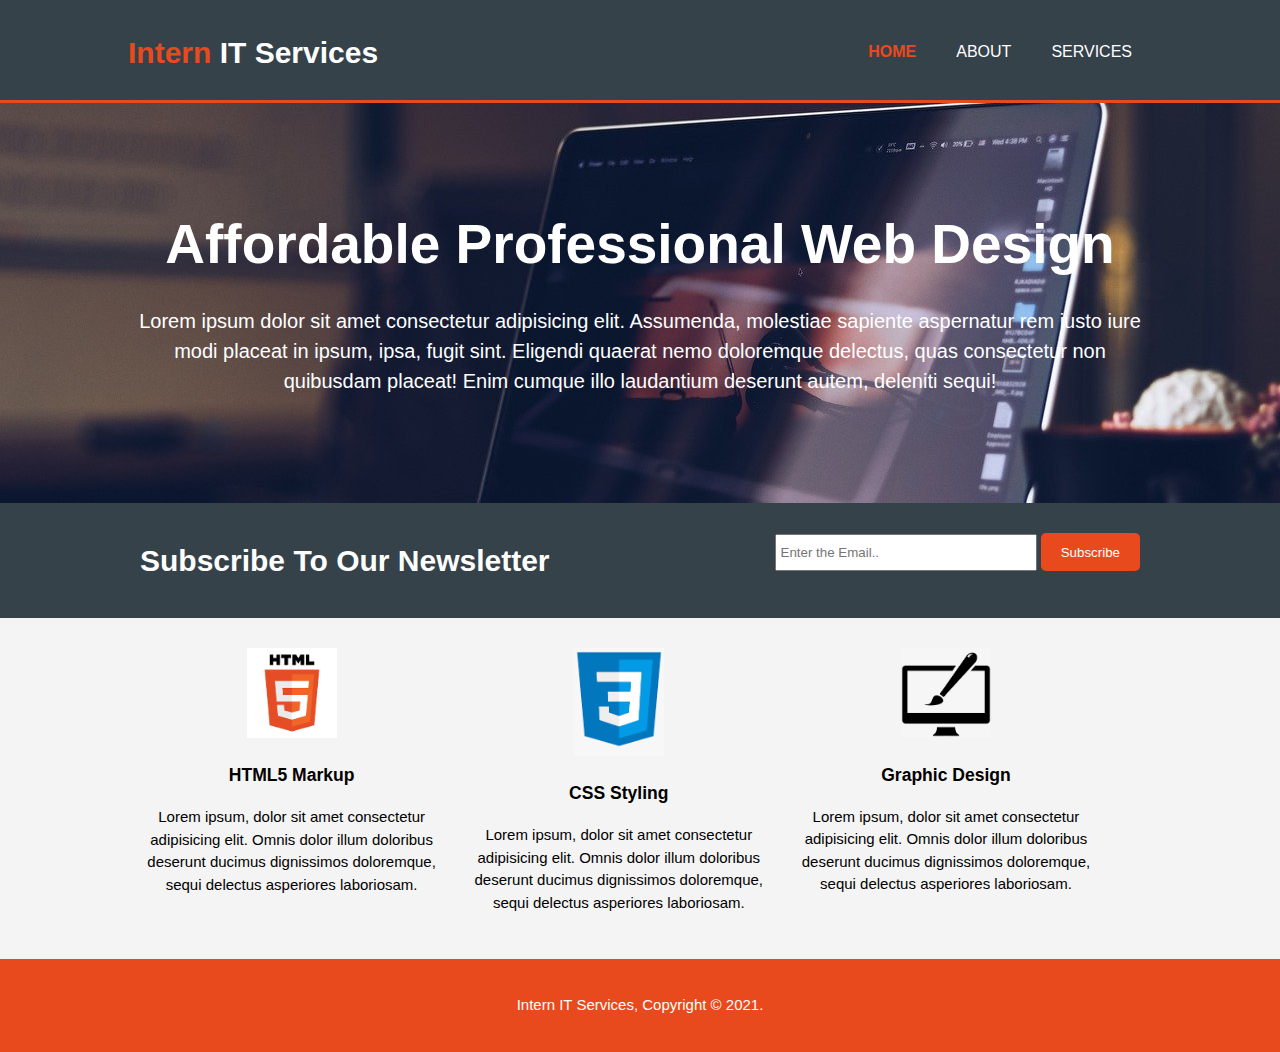
<file: index.html>
<!DOCTYPE html>
<html lang="en">
<head>
    <meta charset="UTF-8">
    <meta http-equiv="X-UA-Compatible" content="IE=edge">
    <meta name="description" content="Affordable and professional web designing and mobile app development company">
    <meta name="keyword" content="web design, web development, web hosting,android app development">
    <meta name="author" content="Shiv Singh">
    <meta name="viewport" content="width=device-width, initial-scale=1.0">
    <title>Intern IT Services | Home</title>
    <link rel="stylesheet" href="./css/style.css">
</head>
<body>
    <header>
        <div class="container">
            <div id="branding">
                <h1><span class="highlight">Intern</span> IT Services</h1>
            </div>
            <nav>
                <ul>
                    <li class="current"> <a href="index.html">Home</a></li>
                    <li> <a href="about.html">About</a></li>
                    <li> <a href="services.html">Services</a></li>
                </ul>
            </nav>
        </div>
    </header>


    <section id="showcase">
        <div class="container">
            <h1>Affordable Professional Web Design</h1>
            <p>Lorem ipsum dolor sit amet consectetur adipisicing elit. Assumenda, molestiae sapiente aspernatur rem iusto iure modi placeat in ipsum, ipsa, fugit sint. Eligendi quaerat nemo doloremque delectus, quas consectetur non quibusdam placeat! Enim cumque illo laudantium deserunt autem, deleniti sequi!</p>
        </div>
    </section>

    <section id="newsletter">
        <div class="container">
            <h1>Subscribe To Our Newsletter</h1>
            <form action="#">
                <input type="email" name="email" id="" placeholder="Enter the Email..">
                <button type="submit" class="btn1">Subscribe</button>
            </form>
        </div>
    </section>

    <section id="boxes">
        <div class="container">
            <div class="box">
                <img src="./images/html.png" alt="html5">
                <h3>HTML5 Markup</h3>
                <p>Lorem ipsum, dolor sit amet consectetur adipisicing elit. Omnis dolor illum doloribus deserunt ducimus dignissimos doloremque, sequi delectus asperiores laboriosam.</p>
            </div>
            <div class="box">
                <img src="./images/css.png" alt="html5">
                <h3>CSS Styling</h3>
                <p>Lorem ipsum, dolor sit amet consectetur adipisicing elit. Omnis dolor illum doloribus deserunt ducimus dignissimos doloremque, sequi delectus asperiores laboriosam.</p>
            </div>
            <div class="box">
                <img src="./images/graphic.png" alt="html5">
                <h3>Graphic Design</h3>
                <p>Lorem ipsum, dolor sit amet consectetur adipisicing elit. Omnis dolor illum doloribus deserunt ducimus dignissimos doloremque, sequi delectus asperiores laboriosam.</p>
            </div>
        </div>
    </section>

    <footer>
        <p>Intern IT Services, Copyright &copy; 2021.</p>
    </footer>
</body>
</html>
</file>
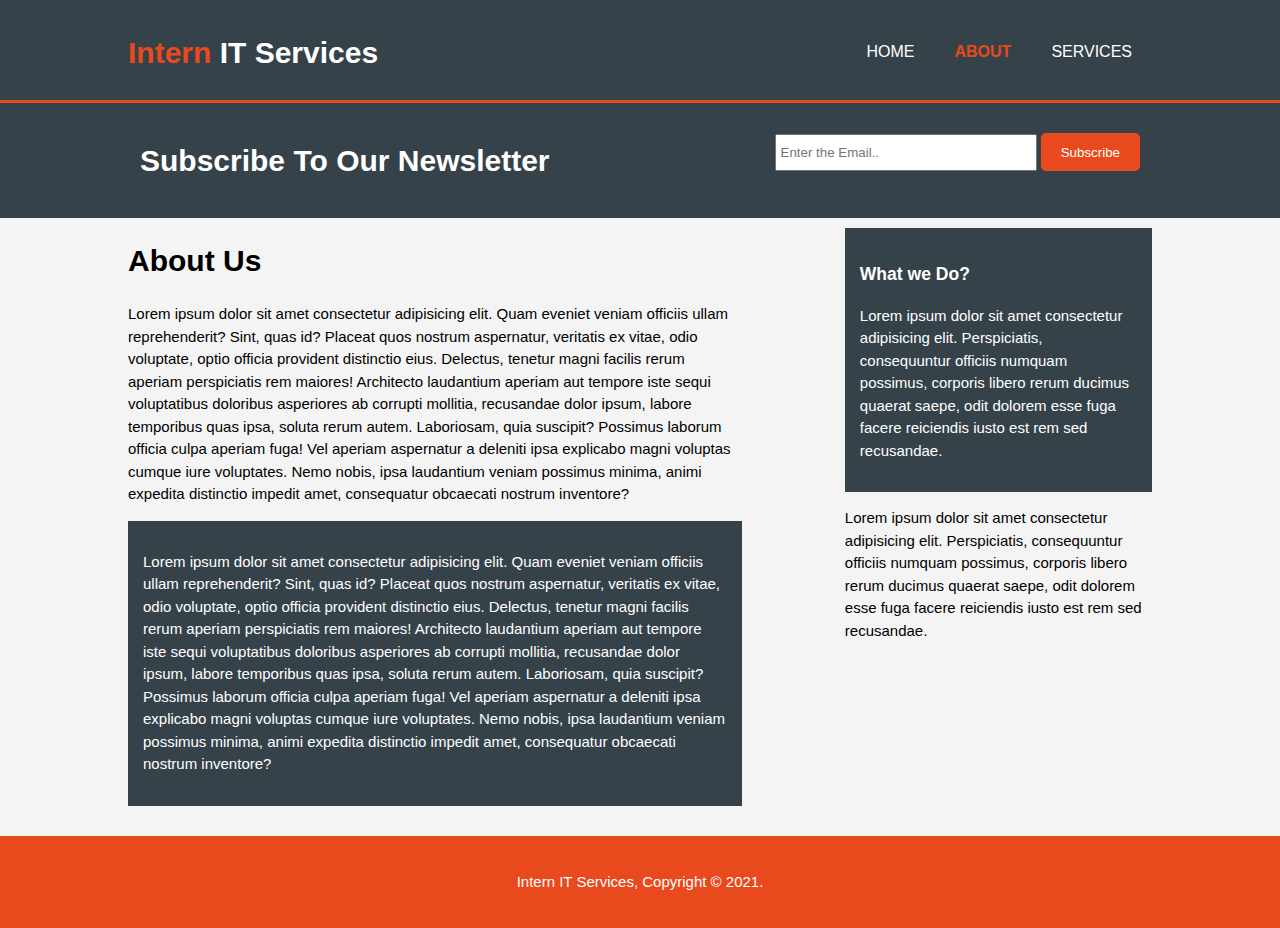
<file: about.html>
<!DOCTYPE html>
<html lang="en">
<head>
    <meta charset="UTF-8">
    <meta http-equiv="X-UA-Compatible" content="IE=edge">
    <meta name="description" content="Affordable and professional web designing and mobile app development company">
    <meta name="keyword" content="web design, web development, web hosting,android app development">
    <meta name="author" content="Shiv Singh">
    <meta name="viewport" content="width=device-width, initial-scale=1.0">
    <title>Intern IT Services | About</title>
    <link rel="stylesheet" href="./css/style.css">
</head>
<body>
    <header>
        <div class="container">
            <div id="branding">
                <h1><span class="highlight">Intern</span> IT Services</h1>
            </div>
            <nav>
                <ul>
                    <li> <a href="index.html">Home</a></li>
                    <li class="current"> <a href="about.html">About</a></li>
                    <li> <a href="services.html">Services</a></li>
                </ul>
            </nav>
        </div>
    </header>


    

    <section id="newsletter">
        <div class="container">
            <h1>Subscribe To Our Newsletter</h1>
            <form action="#">
                <input type="email" name="email" id="" placeholder="Enter the Email..">
                <button type="submit" class="btn1">Subscribe</button>
            </form>
        </div>
    </section>

    <section id="main">
        <div class="container">
            <article id="main-col">
                <h1 class="page-title">About Us</h1>
                <p>Lorem ipsum dolor sit amet consectetur adipisicing elit. Quam eveniet veniam officiis ullam reprehenderit? Sint, quas id? Placeat quos nostrum aspernatur, veritatis ex vitae, odio voluptate, optio officia provident distinctio eius. Delectus, tenetur magni facilis rerum aperiam perspiciatis rem maiores! Architecto laudantium aperiam aut tempore iste sequi voluptatibus doloribus asperiores ab corrupti mollitia, recusandae dolor ipsum, labore temporibus quas ipsa, soluta rerum autem. Laboriosam, quia suscipit? Possimus laborum officia culpa aperiam fuga! Vel aperiam aspernatur a deleniti ipsa explicabo magni voluptas cumque iure voluptates. Nemo nobis, ipsa laudantium veniam possimus minima, animi expedita distinctio impedit amet, consequatur obcaecati nostrum inventore?</p>
                <div class="dark"><p>Lorem ipsum dolor sit amet consectetur adipisicing elit. Quam eveniet veniam officiis ullam reprehenderit? Sint, quas id? Placeat quos nostrum aspernatur, veritatis ex vitae, odio voluptate, optio officia provident distinctio eius. Delectus, tenetur magni facilis rerum aperiam perspiciatis rem maiores! Architecto laudantium aperiam aut tempore iste sequi voluptatibus doloribus asperiores ab corrupti mollitia, recusandae dolor ipsum, labore temporibus quas ipsa, soluta rerum autem. Laboriosam, quia suscipit? Possimus laborum officia culpa aperiam fuga! Vel aperiam aspernatur a deleniti ipsa explicabo magni voluptas cumque iure voluptates. Nemo nobis, ipsa laudantium veniam possimus minima, animi expedita distinctio impedit amet, consequatur obcaecati nostrum inventore?</p></div>
            </article>
            <aside id="sidebar">
                <div class="dark">
                <h3>What we Do?</h3>
                <p>Lorem ipsum dolor sit amet consectetur adipisicing elit. Perspiciatis, consequuntur officiis numquam possimus, corporis libero rerum ducimus quaerat saepe, odit dolorem esse fuga facere reiciendis iusto est rem sed recusandae.</p></div>
                <p>Lorem ipsum dolor sit amet consectetur adipisicing elit. Perspiciatis, consequuntur officiis numquam possimus, corporis libero rerum ducimus quaerat saepe, odit dolorem esse fuga facere reiciendis iusto est rem sed recusandae.</p>
            </aside>
        </div>
    </section>

    <footer>
        <p>Intern IT Services, Copyright &copy; 2021.</p>
    </footer>
</body>
</html>
</file>
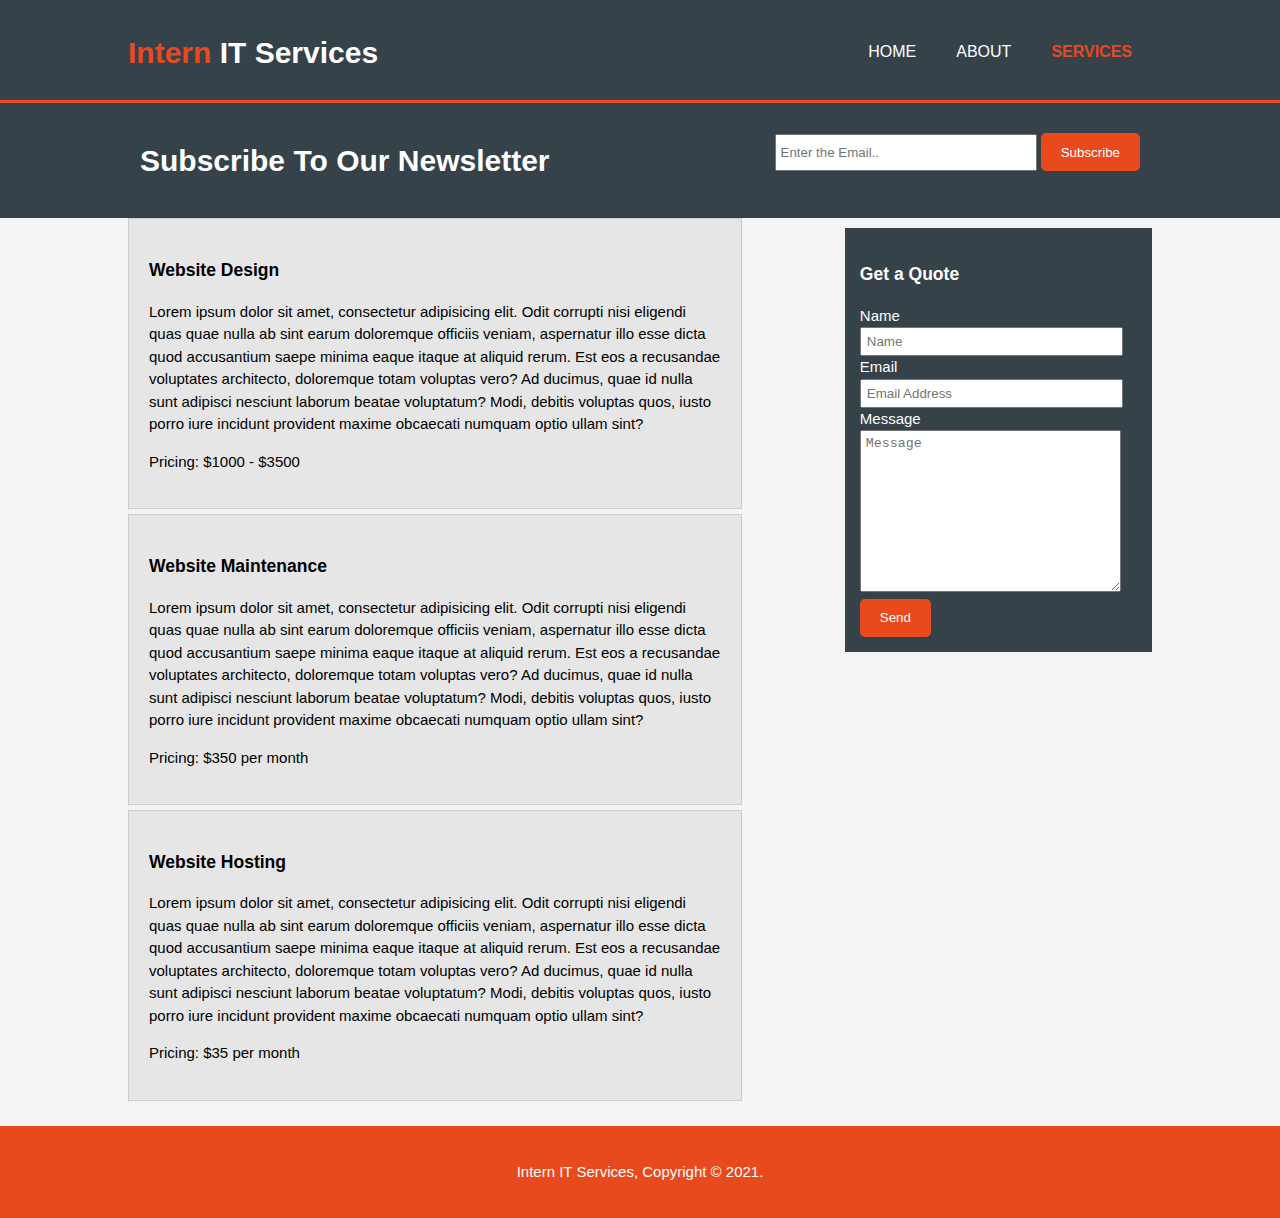
<file: services.html>
<!DOCTYPE html>
<html lang="en">
<head>
    <meta charset="UTF-8">
    <meta http-equiv="X-UA-Compatible" content="IE=edge">
    <meta name="description" content="Affordable and professional web designing and mobile app development company">
    <meta name="keyword" content="web design, web development, web hosting,android app development">
    <meta name="author" content="Shiv Singh">
    <meta name="viewport" content="width=device-width, initial-scale=1.0">
    <title>Intern IT Services | Services</title>
    <link rel="stylesheet" href="./css/style.css">
</head>
<body>
    <header>
        <div class="container">
            <div id="branding">
                <h1><span class="highlight">Intern</span> IT Services</h1>
            </div>
            <nav>
                <ul>
                    <li> <a href="index.html">Home</a></li>
                    <li> <a href="about.html">About</a></li>
                    <li class="current"> <a href="services.html">Services</a></li>
                </ul>
            </nav>
        </div>
    </header>


    

    <section id="newsletter">
        <div class="container">
            <h1>Subscribe To Our Newsletter</h1>
            <form action="#">
                <input type="email" name="email" id="" placeholder="Enter the Email..">
                <button type="submit" class="btn1">Subscribe</button>
            </form>
        </div>
    </section>

    <section id="main">
        <div class="container">
            <article id="main-col">
               <ul id="services">
                    <li>
                        <h3>Website Design</h3>
                        <p>Lorem ipsum dolor sit amet, consectetur adipisicing elit. Odit corrupti nisi eligendi quas quae nulla ab sint earum doloremque officiis veniam, aspernatur illo esse dicta quod accusantium saepe minima eaque itaque at aliquid rerum. Est eos a recusandae voluptates architecto, doloremque totam voluptas vero? Ad ducimus, quae id nulla sunt adipisci nesciunt laborum beatae voluptatum? Modi, debitis voluptas quos, iusto porro iure incidunt provident maxime obcaecati numquam optio ullam sint?</p>
                        <p>Pricing: $1000  - $3500</p>
                    </li>
                    <li>
                        <h3>Website Maintenance</h3>
                        <p>Lorem ipsum dolor sit amet, consectetur adipisicing elit. Odit corrupti nisi eligendi quas quae nulla ab sint earum doloremque officiis veniam, aspernatur illo esse dicta quod accusantium saepe minima eaque itaque at aliquid rerum. Est eos a recusandae voluptates architecto, doloremque totam voluptas vero? Ad ducimus, quae id nulla sunt adipisci nesciunt laborum beatae voluptatum? Modi, debitis voluptas quos, iusto porro iure incidunt provident maxime obcaecati numquam optio ullam sint?</p>
                        <p>Pricing: $350 per month</p>
                    </li>
                    <li>
                        <h3>Website Hosting</h3>
                        <p>Lorem ipsum dolor sit amet, consectetur adipisicing elit. Odit corrupti nisi eligendi quas quae nulla ab sint earum doloremque officiis veniam, aspernatur illo esse dicta quod accusantium saepe minima eaque itaque at aliquid rerum. Est eos a recusandae voluptates architecto, doloremque totam voluptas vero? Ad ducimus, quae id nulla sunt adipisci nesciunt laborum beatae voluptatum? Modi, debitis voluptas quos, iusto porro iure incidunt provident maxime obcaecati numquam optio ullam sint?</p>
                        <p>Pricing: $35 per month</p>
                    </li>
               </ul>
            </article>
            <aside id="sidebar">
                <div class="dark">
                <h3>Get a Quote</h3>
                <form action="" class="quote">
                    <div>
                    <label for="">Name</label> <br>
                    <input type="text" placeholder="Name">
                    </div>
                    <div>
                    <label for="">Email</label> <br>
                    <input type="email" placeholder="Email Address">
                    </div>
                    <div>
                    <label for="">Message</label> <br>
                    <textarea name="" id="" cols="30" rows="10" placeholder="Message"></textarea>
                    </div>
                    <button type="submit" class="btn1">Send</button>
                </form>
                </div>
            </aside>
        </div>
    </section>

    <footer>
        <p>Intern IT Services, Copyright &copy; 2021.</p>
    </footer>
</body>
</html>
</file>
<file: css/style.css>
body {
    font-family: Arial, Helvetica, sans-serif;
    font-size: 15px;
    line-height: 1.5;
    padding: 0;
    margin: 0;
    background-color: #f4f4f4;

    /* font: 15px/1.5 Arial, Helvetica, sans-serif; */
}

/* global */
.container {
    width: 80%;
    margin: auto;
    overflow: hidden;
}

ul {
    margin: 0;
    padding: 0;
}
.btn1{
    height: 38px;
    background-color: #e8491d;
    border:none;
    padding-left: 20px;
    padding-right: 20px;
    color: #fff;
    border-radius: 5px;
}
.dark {
    padding: 15px;
    background-color: #35424a;
    color: #fff;
    margin-top: 10px;
    margin-bottom: 10px;
}


/* ------------------header---------------------------- */

header {
    background-color: #35424a;
    color: #fff;
    padding-top: 30px;
    min-height: 70px;
    border-bottom: #e8491d 3px solid;
}

header a {
    text-decoration: none;
    color: #fff;
    text-transform: uppercase;
    font-size: 16px;
}

header ul{
    margin: 0;
    padding: 0;
}

header li{
    float: left;
    display: inline;
    padding: 0 20px 0 20px;
    list-style-type: none;
}

header #branding {
    float: left;
}

header #branding h1{
    margin: 0;
}

header nav {
    float: right;
    padding-top: 10px;
}

header .highlight, header .current a{
    color:#e8491d;
    font-weight: bold;
}

header a:hover {
    color: #cccccc;
    font-weight: bold;
}


/*---------------- Showcase------------------------- */

#showcase {
    min-height: 400px;background: url("../images/imgh1.jpg") no-repeat  0px -150px;
    text-align: center;
    color:#fff;
}

#showcase h1 {
    margin-top: 100px;
    font-size: 55px;
    margin-bottom: 10px;
}

#showcase p {
    font-size: 20px;
}
#newsletter {
    padding: 15px;
    color: #fff;
    background-color: #35424a;
}
#newsletter h1{
    float: left;
}
#newsletter form {
    float: right;
    margin-top: 15px;
}#newsletter input[type="email"]{
    padding: 4px;
    height: 25px;
    width: 250px;
}

/* Boxes----------------------------------- */
#boxes {
    margin-top: 20px;
}
#boxes .box {
    float: left;
    text-align: center;
    width: 30%;
    padding: 10px;
}
#boxes .box img {
    width: 90px;
}
aside#sidebar .quote input, aside#sidebar .quote textarea {
    width: 90%;
    padding: 5px;
}
/* Artical------------------------ */
article#main-col {
    float: left;
    width: 60%;
}
/* Sidebar----------------------- */
aside#sidebar {
    float: right;
    width: 30%;
}

/* Services---------------------------- */
ul#services li {
    list-style-type: none;
    padding: 20px;border: #ccc  solid 1px;
    margin-bottom: 5px;
    background-color: #e6e6e6;
}
footer {
    padding: 20px;
    margin-top: 20px;
    text-align: center;
    color: #fff;
    background-color: #e8491d;
}

/* Media query------------------ */

@media(max-width: 768px){
    
        header #branding,
         header nav,
          header nav li,
          #newsletter h1,
          #newsletter form,
          #boxes .box,
          article#main-col,
          aside#sidebar {
            float:none;
            text-align: center;
            width: 100%;
        }
        header {
            padding-bottom: 20px;
        }

        #showcase h1{
            margin-top: 40px;
        }
        #newsletter button, .quote button{
            display: block;
            width: 100%;
        }

        #newsletter form input[type="email"], .quote input, .quote textarea {
            width: 100%;
            margin-bottom: 5px;
        }
    
}
</file>
